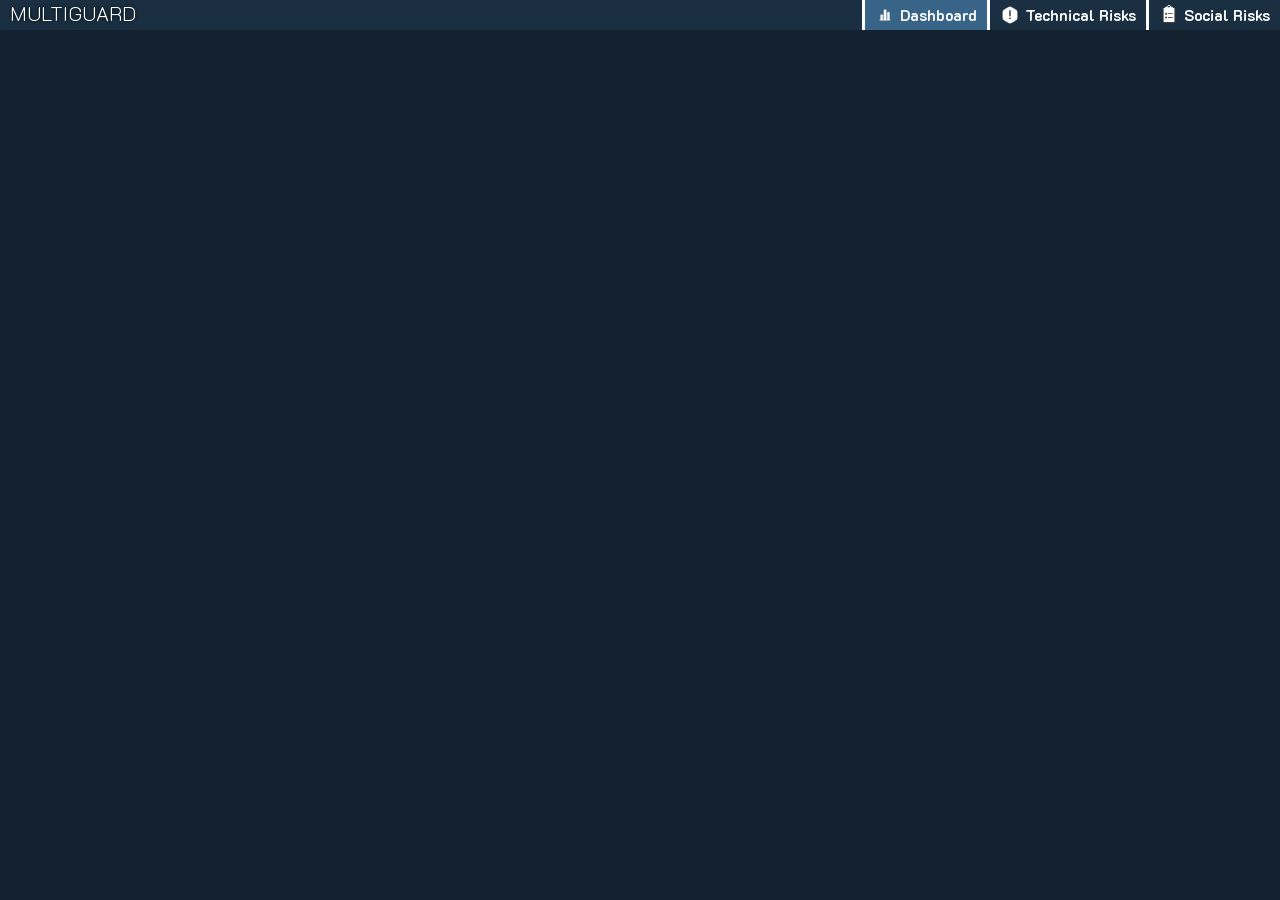
<file: frontend/3rd-party-risks.html>
<!DOCTYPE html>
<html lang="en">
    <head>
        <title>MultiGuard | Network</title>
        <link rel="stylesheet" href="style.css"/>
        <style>
            @import url('https://fonts.googleapis.com/css2?family=K2D:ital,wght@0,100;0,200;0,300;0,400;0,500;0,600;0,700;0,800;1,100;1,200;1,300;1,400;1,500;1,600;1,700;1,800&display=swap');
        </style>
    </head>
    <body class="k2d-regular">
        <!-- Navigation-->
        <div style="background: #1A3042">
            <div class="nav-bar">
                <div id="logo">MULTIGUARD</div>
                <div class="menu-buttons">
                    <div class="menu-element highlight">
                        <img src="img/bar_graph.png" alt="dashboard icon">
                        <a href="index.html">Dashboard</a>
                    </div>
                    <div class="menu-element">
                        <img src="img/alert_hex.png" alt="alerts icon">
                        <a href="technical-risks.html">Technical Risks</a>
                    </div>
                    <div class="menu-element">
                        <img src="img/clipboard.png" alt="social icon">
                        <a href="social-risks.html">Social Risks</a>
                    </div>
                </div>
            </div>
        </div>

    </body>
</html>
</file>
<file: frontend/style.css>
body {
    margin: 0px;
    color: white;
    background-color: #13222E;
}

/* FONTS */
  .k2d-regular {
    font-family: "K2D", sans-serif;
    font-weight: 400;
    font-style: normal;
  }
  
  .k2d-bold {
    font-family: "K2D", sans-serif;
    font-weight: 700;
    font-style: normal;
  }
  
  /* Hyperlinks */
  a {
    color: white;
    text-decoration: none;
  }

  /* NAVIGATION */
  .navbar {
    position: sticky;
    top: 0;
    font-size: 20px;
    display: flex;
    flex-direction: row;
    background: #1A3042;
    margin: 0px;
    box-shadow: rgba(0,0,0,0.5) 0px 10px 10px;
  }

  #logo {
    font-size: 20px;
    font-weight: 250;
    margin-left: 10px;
    text-shadow: rgba(0,0,0,1) 0px 0px 4px;
  }

  .menu-buttons {
    height: 30px;
    display: flex;
    flex-direction: row;
    margin: 0px;
    background: #1A3042;
}

.nav-bar {
  display: flex; 
  flex-direction: row; 
  justify-content: space-between;
}
  
.menu-buttons > * > img {
  width: 20px;
  height: 20px;
  margin-top: -10px;
}

.menu-buttons > * > a {
  margin-top: -10px;
}

.menu-element {
    /* Positioning */
    display: flex;
    flex-direction: row;

    /* Border (divider) */
    border-color: white;
    border-style: solid;
    border-width: 0px 0px 0px 3px; /* Top Right Bottom Left*/

    /* Fonts */
    font-family: "K2D", sans-serif;
    font-weight: 700;
    font-style: normal;
    font-size: 15px;

    /* Other */
    transition: 0.2s;
    padding:  15px 10px 15px 10px; /* Top Right Bottom Left*/
}

.highlight {
   background-color: #386487;
}

.menu-element img {
    margin-right: 5px;
}

.menu-element:hover {
    background-color: #386487;
    
    border-color: #87a2b7;
    border-width: 3px;
    border-style: solid;
    border-radius: 3px;
    
}

/* Content Panels */
.page-content {
  width: 100%;
  max-width: 1720px;
  display: flex;
  flex-direction: row;
  justify-content: space-around;
  flex-wrap: wrap;
  margin: auto;
  align-self: center;
  align-content: center;
}

.dashboard-header {
  text-align: center;
  align-content: center;
  width: 100%;
  display: flex;
  flex-direction: row;
  justify-content: space-between;
  align-items: center;
  margin: 15px;
}

.panel {
  background-color: #2F5574;
  border-radius: 20px;
  margin: 10px;
  box-shadow: rgba(0,0,0,0.5) 0px 5px 30px;
}

#areas-of-concern .panel-row:last-child {
  border-bottom-left-radius: 15px;
  border-bottom-right-radius: 15px;
}

.alerts-legend {
  display: flex;
  flex-direction: column;
  /*align-items: center;*/
  background-color: #23445e;
  width: 100%;
  align-self: center;
}

.alerts-legend #legend {
  display: flex;
  flex-direction: row;
  margin-left: 5px;
  font-size: 17px;
}

.user-box {
  background-color: #3D739E;
  border-radius: 15px;
  margin: 10px;
  padding: 10px;
  display: flex;
  flex-direction: row;
  justify-content: space-around;
  align-items: center;
  box-shadow: rgba(0,0,0,0.25) 0px 5px 10px;
}

.alert-box {
  background-color: #CA9D45;
  border-radius: 15px;
  margin: 10px;
  padding: 8px 10px;
  display: flex;
  flex-direction: row;
  justify-content: left;
  gap: 10px;
  box-shadow: rgba(0,0,0,0.25) 0px 5px 10px;
}

.title {
    background-color: #1A3042;
    text-align: center;
    font-size: 20px;
    font-family: "K2D", sans-serif;
    font-weight: 700;
    font-style: normal;
    border-top-left-radius: 20px;
    border-top-right-radius: 20px;
}

.content {
    display: flex;
    flex-direction: column;
    justify-content: center;
}

.severe {
  background-color: #CA4545;
}

.moderate {
  background-color: #CAAD45;
}

.low {
  background-color: #58CA45;
}

.heading {
  font-family: "K2D", sans-serif;
  font-weight: 700;
  font-style: normal;
}

.panel-row {
  height: 45px;
  display: flex;
  flex-direction: row;
  font-size: 15px;
  font-family: "K2D", sans-serif;
  font-weight: 400;
  font-style: normal;
  box-shadow: rgba(0,0,0,0.4) 0px 4px 6px;
  align-items: center;
  padding: 0 10px
}

.panel-row img {
  margin-right: 10px;
  height: 20px;
}

#departments .panel-row {
  justify-content: space-between;
}

#issuesPanel .panel-row:last-child {
  border-bottom-left-radius: 15px;
  border-bottom-right-radius: 15px;
}

/* Graphs */
canvas {
  margin: 15px;
}

/* Overhead Statistics Box */
#stats-overview {
  height: 100px;
  width: 900px;
  margin: auto;
  margin-top: 15px;
  margin-bottom: 15px;
  display: flex;
  flex-direction: row;
  justify-content: space-around;
  border-radius: 25px;
  background-color: #1A3042;
  box-shadow: rgba(0,0,0,0.25) 0px 4px 15px;
}

.stat-box {
  text-align: center;
  align-content: center;
  width: 25%;
}

.title-text {
  font-family: "K2D", sans-serif;
  font-weight: 700;
  font-style: normal;
  font-size: 25px;
  color: #75ACFF;
}

/* Technical Risk Profile Page */
.technical-risk {
  display: flex;
  flex-direction: row;
  justify-content: space-between;
  padding: 10px;
}

.technical-risk-header {
  text-align: center;
  align-content: center;
  display: flex;
  flex-direction: row;
  justify-content: space-between;
  align-items: center;
  margin: 15px;
}

.technical-risk-buttons {
  text-align: center;
  align-content: center;
  flex-direction: column;
}

.technical-risk-buttons > * {
  width: 100px;
}

/* On Upload Data, Refresh and View Report hover*/
.technical-risk-buttons > *:hover , .styleViewBtn:hover{
  background-color: #477FAB;
}

/* Style the buttons*/
.styleBtn{
  background-color: #315F84;
  font-family: "K2D", sans-serif;
  font-size: 14px;
  font-weight: bold;
  color: white;
  border-radius: 8px;
  cursor: pointer;
  border: none;
}

.styleViewBtn {
  background-color: #315F84;
  font-family: "K2D", sans-serif;
  font-size: 14px;
  color: white;
  border-radius: 8px;
  cursor: pointer;
  border: none;
  display: flex;
  justify-content: center;
  align-items: center;
  margin-top: 10px;
}

.dropbtn {
  background-color: #315F84;
  width: 121px;
  align-self: center;
  align-items: center;
  align-content: center;
  color: white;
  padding: 16px;
  font-size: 20px;
  font-family: "K2D", sans-serif;
  font-weight: 400;
  border-radius: 0px 0px 20px 20px;
  border: none;
  cursor: pointer;
}

.dropdown {
  position: relative;
  display: inline-block;
}

.dropdown-content {
  display: none;
  position: absolute;
  background-color: #2F5574;
  min-width: 160px;
  box-shadow: 0px 8px 16px 0px rgba(0,0,0,0.2);
  z-index: 1;
}

.dropdown-content a {
  color: black;
  padding: 12px 16px;
  text-decoration: none;
  display: block;
}

.dropdown-content a:hover {background-color: #f1f1f1}

.dropdown:hover .dropdown-content {
  display: block;
}

.dropdown:hover .dropbtn {
  background-color: #477FAB;
}

.box-body {
  height: 50px;
  font-size: 25px;
  font-weight: 700;
  text-align: center;
  display: flex;
  justify-content: center;
  align-items: center;
}


.risk-score-panel {
  background-color: #2F5574;
  border-radius: 20px;
  width: 200px;
  height: 75px;
  margin-top: 10px;
}

.asset-risk-crit {
  display: flex;
  flex-direction: column;
  align-items: center;
  padding-bottom: 100px;
}

.issues-panel-container {
  display: flex;
  flex-direction: column;
  justify-content: flex-start;
  align-items: center;
}

.issues-panel-container > * {
  display: flex;
  flex-direction: row;
  justify-content: center;
}

.issues-panel-container > :not(:first-child) img {
  margin: 10px;
}

.issues-panel-container > * > *{
  text-align: end
}

.technical-risk-container {
  width: 100%;
  max-width: 1720px;
  display: flex;
  flex-direction: row;
  justify-content: center;
  margin: auto;
}

.technical-risk-detail {
  display: flex;
  flex-direction: column;
}

.technical-risk-graphs-parent {
  align-items: center;
  display: flex;
  flex-direction: column;
  justify-content: center;
}

.technical-risks-left-content {
  display: flex; 
  flex-direction: column; 
  justify-content: flex-start;
}

.tr-chart {
  display: flex;
  flex-direction: column;
  align-items: center; /* Center horizontally */
  justify-content: center; /* Center vertically */
}

.social-risks-content {
  width: 100%;
  max-width: 1720px;
  margin: auto;
}

.social-risk-header {
  text-align: center;
  align-content: center;
  width: 100%;
  display: flex;
  flex-direction: row;
  justify-content: space-between;
  align-items: center;
  margin: 15px;
}

/* Gauge code, taken from https://codepen.io/dcode-software/pen/zYGVXyX */
.social-gauge {
  margin: auto;
  width: 100%;
  max-width: 100px;
  font-size: 20px;
}

.social-gauge-body {
  width: 100%;
  height: 0;
  padding-bottom: 50%;
  background: #666666;
  position: relative;
  border-top-left-radius: 100% 200%;
  border-top-right-radius: 100% 200%;
  overflow: hidden;
}

.social-gauge-fill {
  position: absolute;
  top: 100%;
  left: 0;
  width: inherit;
  height: 100%;
  background: #80bef0;
  transform-origin: center top;
  transform: rotate(0.25turn);
  transition: transform 0.2s ease-out;
}

.social-gauge-cover {
  width: 75%;
  height: 150%;
  background: #1A3042;
  border-radius: 50%;
  position: absolute;
  top: 25%;
  left: 50%;
  transform: translateX(-50%);

  /* Text */
  display: flex;
  align-items: center;
  justify-content: center;
  padding-bottom: 25%;
  box-sizing: border-box;
}

.score-text {
  font-size: 20px;
  font-weight: 1000;
  text-shadow: rgba(0,0,0,0.6) 0px 1px 4px;
}

/* Social Risk: Overall Scores Box */
.overall-scores-row {
  width: 250px;
  background-color: #25455F;
  border-radius: 15px;
  display: flex;
  flex-direction: row;
  justify-content: space-between;
  height: 30px;
  margin: 3px;
  box-shadow: rgba(0,0,0,0.6) 0px 2px 4px;
  font-size: 15px;
}

.overall-scores-row img {
  align-self: center;
  height: 15px;
  margin-right: 8px;
}

.overall-scores-row .label {
  align-self: center;
  margin-left: 8px;
}
</file>
